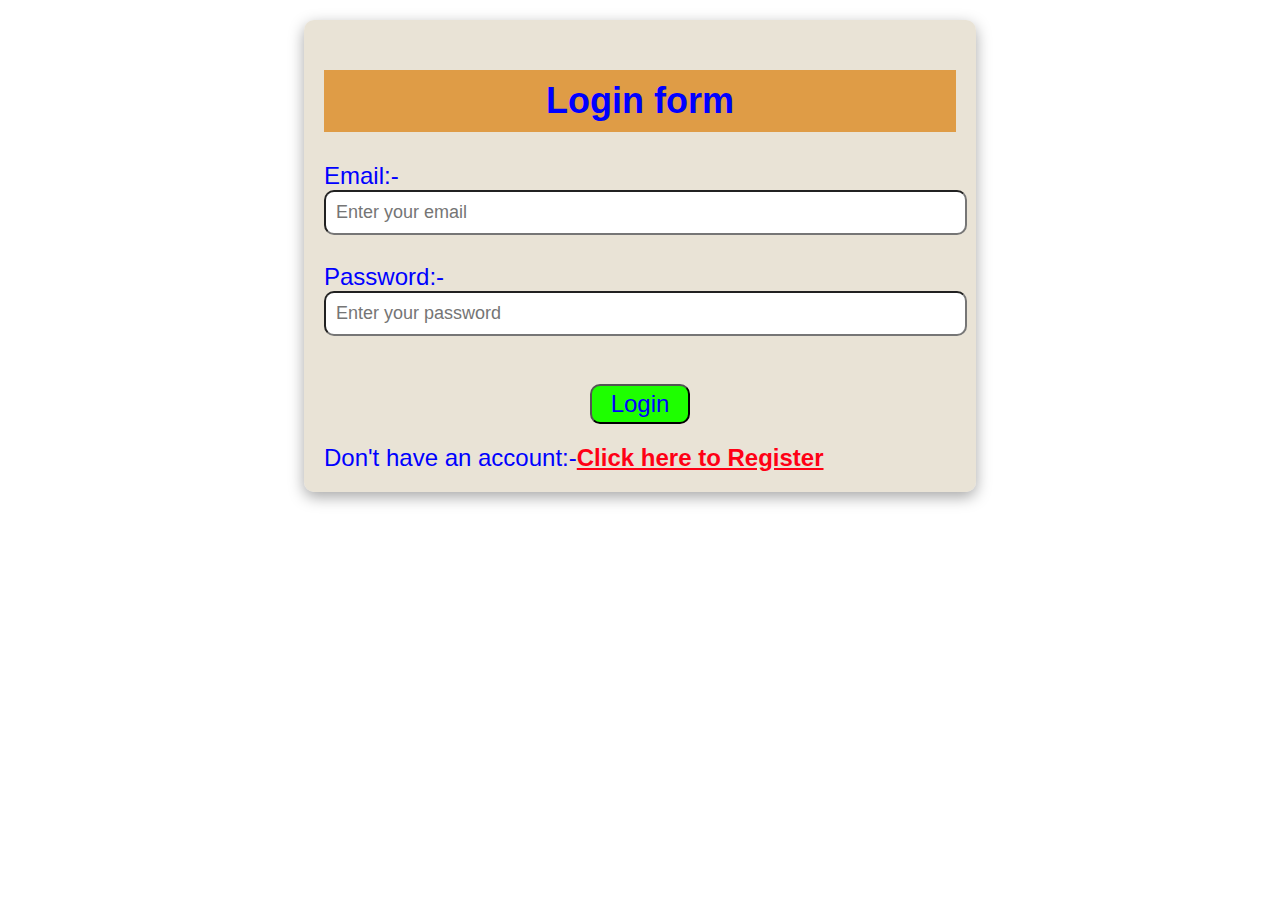
<file: index.html>
<!DOCTYPE html>
<html lang="en">

<head>
    <meta charset="UTF-8">
    <meta name="viewport" content="width=device-width, initial-scale=1.0">
    <title>Document</title>
    <link rel="stylesheet" href="style.css">

</head>

<body>
    <div class="main_container">
        <div class="section">

            <form id="form">
                <h2>Login form</h2>
                <label for="">Email:-</label><br>
                <input type="email" name="email" id="email" placeholder="Enter your email"><br><br>
                <label for="">Password:- </label><br>
                <input type="password" name="password" id="password" placeholder="Enter your password"><br><br>
                <div class="btns">
                    <button id="btn">Login</button>
                </div>
                <label for=""> Don't have an account:-<a href="./registration.html">Click here to Register</a></label>

            </form>
        </div>

    </div>
</body>

<script>
    let arrforlogin = JSON.parse(localStorage.getItem("users")) || []
    let form = document.getElementById("form")
    let btn = document.getElementById("btn")
    btn.addEventListener("click", logindetails)
    function logindetails(e) {
        e.preventDefault()
        let newobj = {
            email: document.getElementById("email").value,
            password: document.getElementById("password").value,
        }
        if(newobj.email=="" && newobj.password==""){
            alert("please enter your details ")
            return;
        }  
        let valueCheck = arrforlogin.find((ele) => (
            ele.email === newobj.email && ele.password === newobj.password
        ))
        if (valueCheck) {
            localStorage.setItem("loggedInuser", JSON.stringify(valueCheck))

            alert("login success")
            window.location.href = "Home.html"
        } else {
            alert("login failed please register  your details first")
            window.location.href="registration.html"

        }
    }
    form.reset


</script>

</html>
</file>
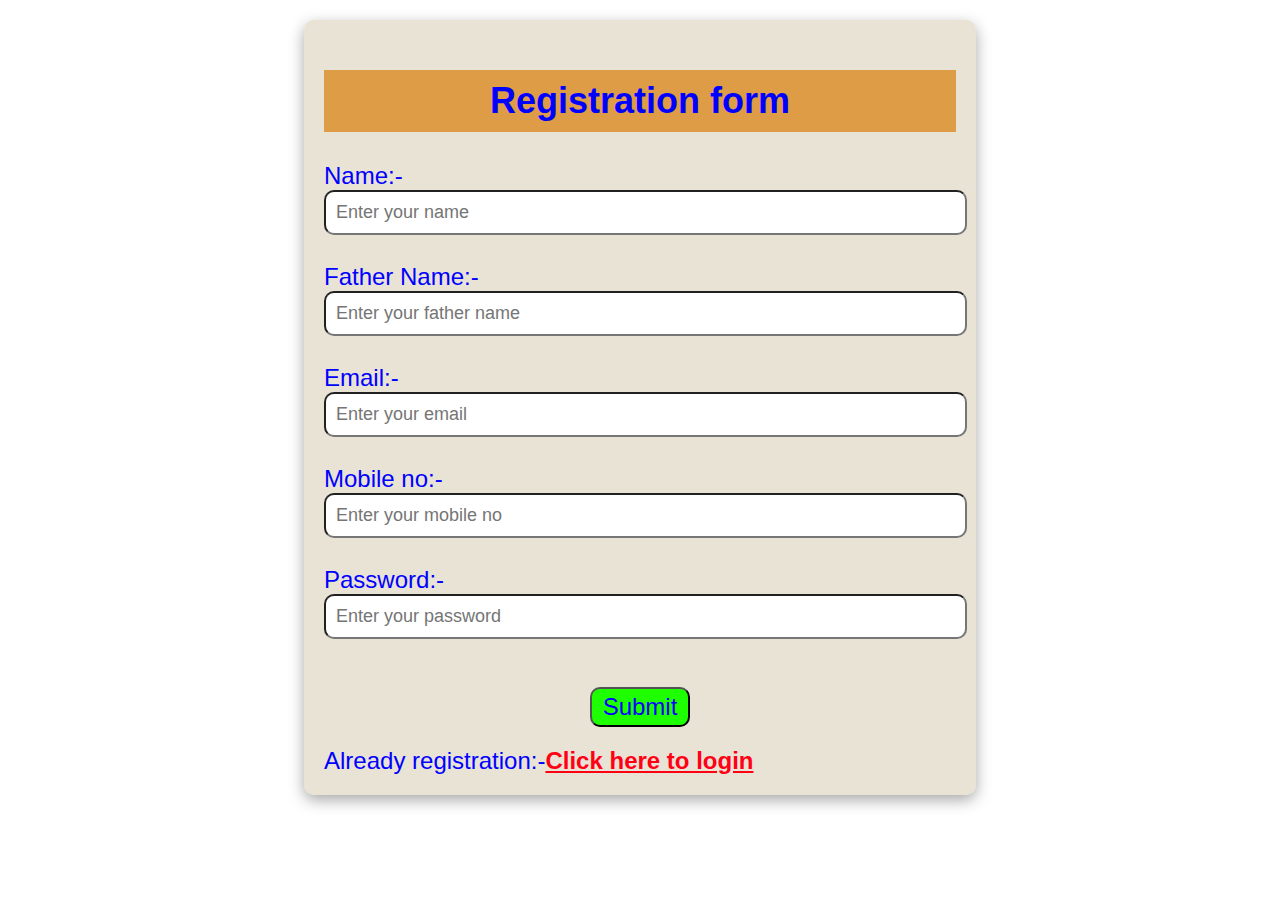
<file: registration.html>
<!DOCTYPE html>
<html lang="en">

<head>
    <meta charset="UTF-8">
    <meta name="viewport" content="width=device-width, initial-scale=1.0">
    <title>Document</title>
    <link rel="stylesheet" href="style.css">
   
</head>

<body>
    <div class="main_container">
       
        <div class="section">

            <form id="form">
                <h2>Registration form</h2>
                <label for="">Name:- </label><br>
                <input type="text" name="name" id="name" placeholder="Enter your name"><br><br>
                <label for="">Father Name:- </label><br>
                <input type="text" name="father" id="father" placeholder="Enter your father name"><br><br>
                <label for="">Email:- </label><br>
                <input type="email" name="email" id="email" placeholder="Enter your email"><br><br>
                <label for="">Mobile no:- </label><br>
                <input type="number" name="mobile" id="mobile" placeholder="Enter your mobile no"><br><br>
                <label for="">Password:- </label><br>
                <input type="password" name="password" id="password" placeholder="Enter your password"><br><br>
                <div class="btns">
                    <button id="btn">Submit</button>
                </div>
                <label for="">Already registration:-<a href="./index.html">Click here to login</a></label>



            </form>
        </div>
       


    </div>
</body>

<script>
    let arr = JSON.parse(localStorage.getItem("users")) || []
    let form = document.getElementById("form")
    let btn=document.getElementById("btn")
    btn.addEventListener("click", userdetails)
    function userdetails(e) {
        e.preventDefault()
        let obj = {
            name:document.getElementById("name").value,
            father:document.getElementById("father").value,
            email:document.getElementById("email").value,
            Mobile:document.getElementById("mobile").value,
            password:document.getElementById("password").value,
        }
        console.log(obj)
        arr.push(obj)
        localStorage.setItem("users", JSON.stringify(arr))
        alert("Data saved successfully")
        form.reset()
        console.log(arr)
        window.location.href="index.html"
    }


</script>

</html>
</file>
<file: style.css>
.main_container{
    /* border: 1px solid gray; */
    width: 100%;

}
nav{
    /* border: 1px solid gray; */
    /* width: 100%; */
    display: flex;
    justify-content: space-between;
    text-align: center;
    align-content: center;
    font-size: large;
    font-family: 'Segoe UI', Tahoma, Geneva, Verdana, sans-serif;
    font-weight: bold;
    background-color: #a5afb9;
    padding: 10px;
    position: sticky;
    top: 0;
    z-index: 100;
}
.logo{
   width: 10%;
}
.logo img{
   border-radius: 20px;
    height: 75px;
}
.link_div{
    /* border: 1px solid gray; */
    width: 60%;
    display: flex;
    justify-content: space-around;
    align-items: center;
    padding: 10px;
}
.link_div a{
    text-decoration: none;
    color: rgb(105, 15, 105);
    }
.menu_div{
    /* border: 1px solid gray; */
    display:none;
}
.section div {
    /* border: 1px solid gray; */
    width: 100%;

}
.section div img{
    width: 100%;
    height: 100%;

}
marquee{
    width: 100%;
    height: 80px;
    background-color: rgb(241, 144, 65);
    font-family: 'Segoe UI', Tahoma, Geneva, Verdana, sans-serif;
     font-weight: bold;
     font-size: large;
    color: rgb(0, 38, 255);
}
.aside{
    /* border: 1px solid gray; */
     width: 100%;
     display: flex;
     justify-content: space-between;
     padding: 10px;
}
.child_container1{
    /* border: 1px solid rgb(8, 247, 28); */
    width: 49%;
}
.child_container1 img{
    width: 100%;
    height: 768PX;
    border-radius: 20PX;
    
}
.child_container{
    /* border: 1px solid red; */
    width: 49%;
    background-color: #f5eed8; 
    margin: auto;
    text-align: center;
    border-radius: 20px;
    box-shadow: rgba(14, 30, 37, 0.12) 0px 2px 4px 0px, rgba(14, 30, 37, 0.32) 0px 2px 16px 0px;

}
.bank{
    /* border: 1px solid gray; */
    /* width: 80%; */
    margin: auto;
    padding: 20px;
    border-radius: 10px;
}
h1{
    color: rgb(116, 28, 116);
}
h1 img{
    /* border: 1px solid black; */
   width: 100%;
   border-radius:50px;
   height: 350px;
   box-shadow: rgba(0, 0, 0, 0.16) 0px 3px 6px, rgba(0, 0, 0, 0.23) 0px 3px 6px;
}
.btn{
     padding: 20px;
    
}
#balance{
color: rgb(0, 102, 255);
}
input{
    padding: 10px;
    width: 80%;
    border-radius: 10px;
    font-size: large;
}
#cradit{
    background-color: #80fa4f;
    padding: 10px 20px;
    margin-right: 20px;
    border-radius: 20px;
    font-weight: bold;
    font-size: large;
    color: rgb(52, 7, 255);
}
#cradit:hover{
    cursor: pointer;
     background-color: aqua;
     color: rgb(248, 45, 238);

}
#Withdraw{
    background-color: #f70000;
    padding: 10px 20px;
    margin-right: 20px;
    border-radius: 20px;
    font-weight: bold;
    font-size: large;
    color: rgb(255, 255, 255);
}
#Withdraw:hover{
    cursor: pointer;
     background-color: rgb(0, 195, 255);
     color: rgb(248, 45, 238);
}
footer{
    background-color: rgb(4,100,161);
    color: rgb(255, 255, 255);
    margin: 20px auto;
    padding: 10px;
}
.footer_div{
    background-color: rgb(4,100,161);
    color: rgb(255, 255, 255);
    display: flex;
  justify-content: space-between;
  padding: 10px;
}
.copyright{
    font-size: 20px;
    font-weight: bold;
    text-align: center;
}


/* registration form----------------------------------------------------------------- */
#form {
    width: 50%;
    margin: 20px auto;
    color: blue;
    padding: 20px;
    border-radius: 10px;

    /* border: 1px solid red; */
    font-size: x-large;
    font-family: 'Segoe UI', Tahoma, Geneva, Verdana, sans-serif;
    background-color: rgba(221, 212, 192, 0.651);
    box-shadow: rgba(0, 0, 0, 0.35) 0px 5px 15px;

}

h2 {
    text-align: center;
    background-color: rgb(223, 156, 70);
    padding: 10px;
}

input,
label {
    width: 98%;
    margin: auto;
}

a {
    color: rgb(255, 0, 21);
    font-weight: bold;

}

.btns {
    width: 95%;
    margin: 20px auto;
    color: blue;
    text-align: center;
    border: none;
}

#btn {
    width: 100px;
    height: 40px;
    background-color: rgb(30, 255, 0);
    border-radius: 10px;
    font-size: x-large;
    color: blue;

}

#btn:hover {
    background-color: rgb(255, 0, 0);
    transition: ease-in-out 1s;
    cursor: pointer;
    transform: scale(0.9);
}
@media screen and (min-width:200px) and (max-width:720px) {
    .link_div{
       display: none;
    }
     .menu_div{
        display: block;
        font-weight: bold;
        font-size: xx-large;
        align-items: center;
        display: flex;
        color: rgb(105, 15, 105);
        border: none;         
     }    
    input{
        padding: 10px;
        width: 90%;
        border-radius: 20px;
        font-size: large;
    }
    h1{
        font-size: x-large;
    }
   .btn{
    width: 100%;
    padding: 5px;
   }
   .aside{
     width: 100%;
     display:block;
    padding: 0px;
}
.child_container1{
    width: 100%;
}
 .child_container{
    width: 100%;  

}
footer{
    background-color: rgb(4,100,161);
    color: rgb(255, 255, 255);
    margin: 20px auto;
    padding: 10px;
}
.footer_div{
    background-color: rgb(4,100,161);
    color: rgb(255, 255, 255);
    display: block;
  
  padding: 10px;
}
.copyright{
    font-size: 20px;
    font-weight: bold;
    text-align: center;
}
/* registration form------------------------------------------------ */
#form {
    width: 90%;
    margin: 20px auto;
    color: blue;
    padding: 20px;
    border-radius: 10px;

    /* border: 1px solid red; */
    font-size: x-large;
    font-family: 'Segoe UI', Tahoma, Geneva, Verdana, sans-serif;
    background-color: rgba(221, 212, 192, 0.651);
    box-shadow: rgba(0, 0, 0, 0.35) 0px 5px 15px;

}

}
@media screen and (min-width:721px) and (max-width:1020px) {
    .link_div{
       display: none;
    }
     .menu_div{
        display: block;
        font-weight: bold;
        font-size: xx-large;
        align-items: center;
        display: flex;
        color: rgb(105, 15, 105);
        border: none;            
     }
     .aside{
        width: 100%;
        display:block;
        padding: 0px;
    }
    .child_container1{
        width: 100%;
    }
     .child_container{
        width: 100%;
           
    
    }
    input{
        padding: 10px;
        width:80%;
        border-radius: 20px;
        font-size: large;
    }
    h1{
        font-size: xx-large;
    }
   .btn{
    width: 100%;
    padding: 5px;
   }
   footer{
    background-color: rgb(4,100,161);
    color: rgb(255, 255, 255);
    margin: 20px auto;
    padding: 10px;
}
.footer_div{
    background-color: rgb(4,100,161);
    color: rgb(255, 255, 255);
    display: block;
 
  padding: 10px;
}
.copyright{
    font-size: 20px;
    font-weight: bold;
    text-align: center;
}
/* registration form------------------------------------------------ */
#form {
    width: 90%;
    margin: 20px auto;
    color: blue;
    padding: 20px;
    border-radius: 10px;

    /* border: 1px solid red; */
    font-size: x-large;
    font-family: 'Segoe UI', Tahoma, Geneva, Verdana, sans-serif;
    background-color: rgba(221, 212, 192, 0.651);
    box-shadow: rgba(0, 0, 0, 0.35) 0px 5px 15px;

}
input,
label {
    width: 98%;
    margin: auto;
}
}
</file>
